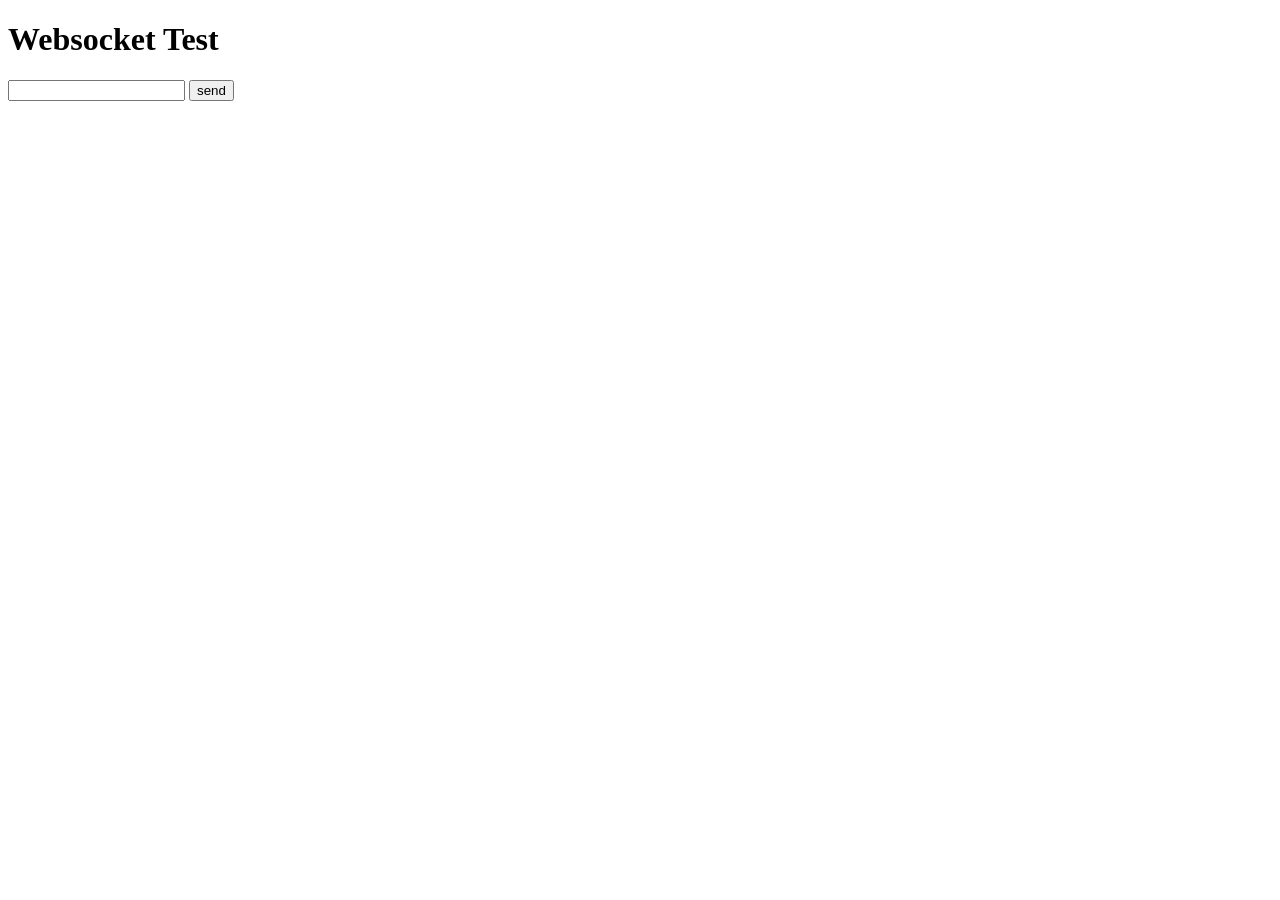
<file: app/views/main.scala.html>
<!DOCTYPE html>
<html lang="de">
    <head>
        <meta charset="utf-8">
        <meta name="viewport" content="width=device-width, initial-scale=1.0">
        <title>Web-Socket-Test</title>

        <script type="text/javascript">
          var ws = new WebSocket("ws://localhost:9000/socket");

          ws.onopen = function() {
              console.log("web socket open");
          };

          ws.onerror = function(error) {
              console.log("web socket error", error);
          };

          ws.onclose = function() {
              console.log("web socket close");
          };

          ws.onmessage = function(event) {
              var outputField = document.getElementById("outputField");
              outputField.innerHTML = event.data;
          };

          function onButtonClick() {
              var inputField = document.getElementById("inputField");
              ws.send(inputField.value);
              inputField.value = "";
          }

    </script>

    </head>
    <body>
        <h1>Websocket Test</h1>
        <input id="inputField">
        <input type="button" value="send" onclick="onButtonClick()">
        <div id="outputField"/>
    </body>
</html>
</file>
